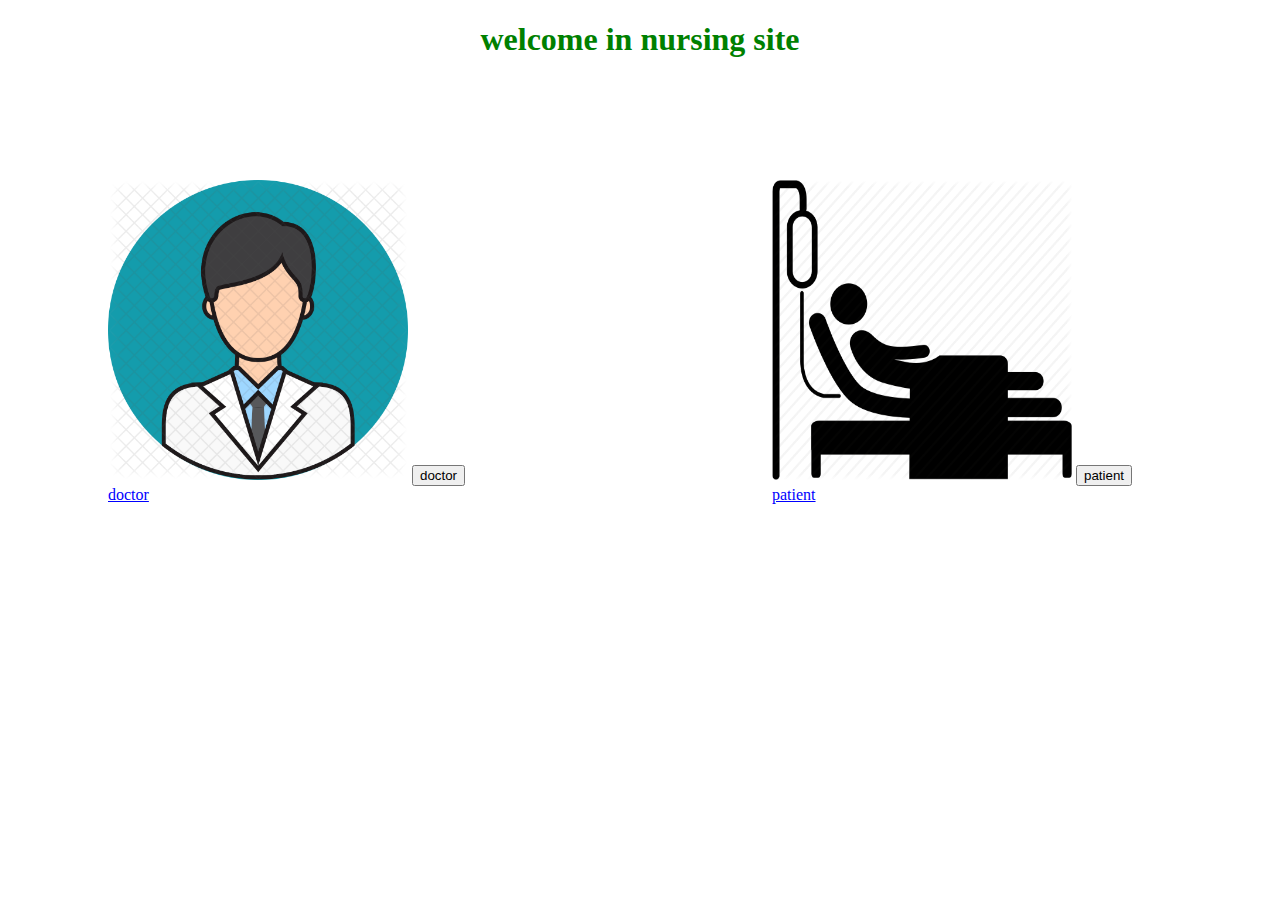
<file: index.html>
<!DOCTYPE html>
<!--
To change this license header, choose License Headers in Project Properties.
To change this template file, choose Tools | Templates
and open the template in the editor.
-->
<html>
    <head>
        <title>nursing online</title>
        <meta charset="UTF-8">
        <meta name="viewport" content="width=device-width, initial-scale=1.0">
         <link rel="stylesheet" href="index.css" type="text/css"/>
    </head>
    <body>
        
              <h1>welcome in nursing site</h1>
            <div class="doctor">
              <form action="doctor.html">
                 <img src="doctor.png" width="300" height="300" alt="doctor"/>
                 <input type="submit" value="doctor" />
                 <a href="doctor.html">doctor</a>
             </form>
            </div>
           <div class="patient">
             <form action="patient.html">
               <img src="patient.png" width="300" height="300" alt="patient"/>
               <input type="submit" value="patient" />
               <a href="patient.html">patient</a>
             </form>
      </div>
    </body>
</html>
</file>
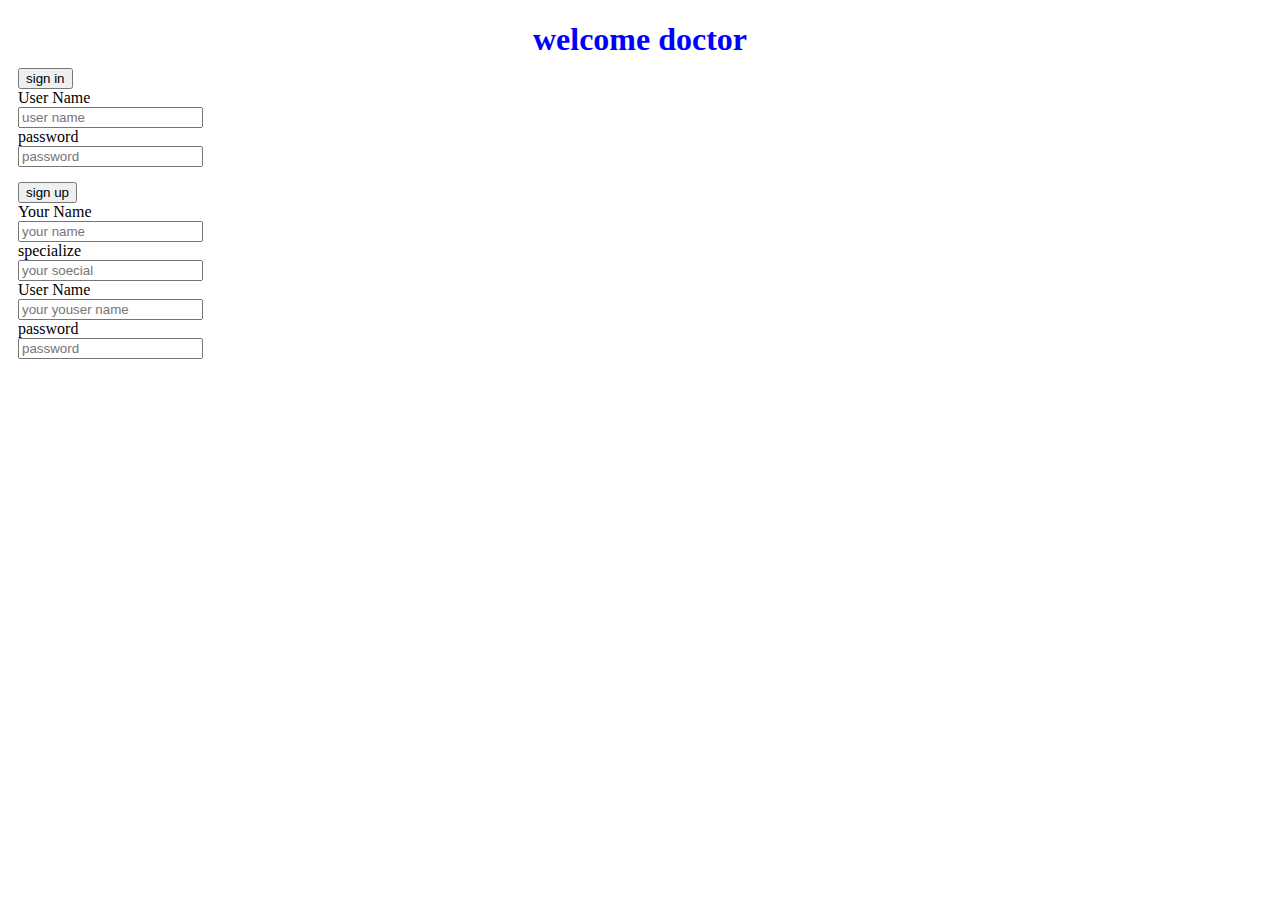
<file: doctor.html>
<!DOCTYPE html>
<!--
To change this license header, choose License Headers in Project Properties.
To change this template file, choose Tools | Templates
and open the template in the editor.
-->
<html>
    <head>
        <title>doctor page</title>
        <meta charset="UTF-8">
        <meta name="viewport" content="width=device-width, initial-scale=1.0">
        <link rel="stylesheet" href="doctor.css" type="text/css"/>
    </head>
    <body>
        <h1>welcome doctor</h1>
        <form>
          <div class = sign_in>
              <input type="submit" value="sign in" />
              <label>User Name</label>
              <input type="text" name="User Name" placeholder="user name" value="" />
              <label>password</label>
              <input type="password" name="password" placeholder="password" value="" />  
          </div>
         <div class = sign_up>
            <input type="submit" value="sign up" />
            <label>Your Name</label>
            <input type="text" name="Your Name" placeholder="your name" value="" />
              <label>specialize</label>
              <input type="text" name="Specialized in" placeholder="your soecial" value="" />
              <label>User Name</label>
              <input type="text" name="User Name" placeholder="your youser name" value="" />
              <label>password</label>
              <input type="password" name="password" placeholder="password" value="" />
         </div>
        </form>
    </body>
</html>
</file>
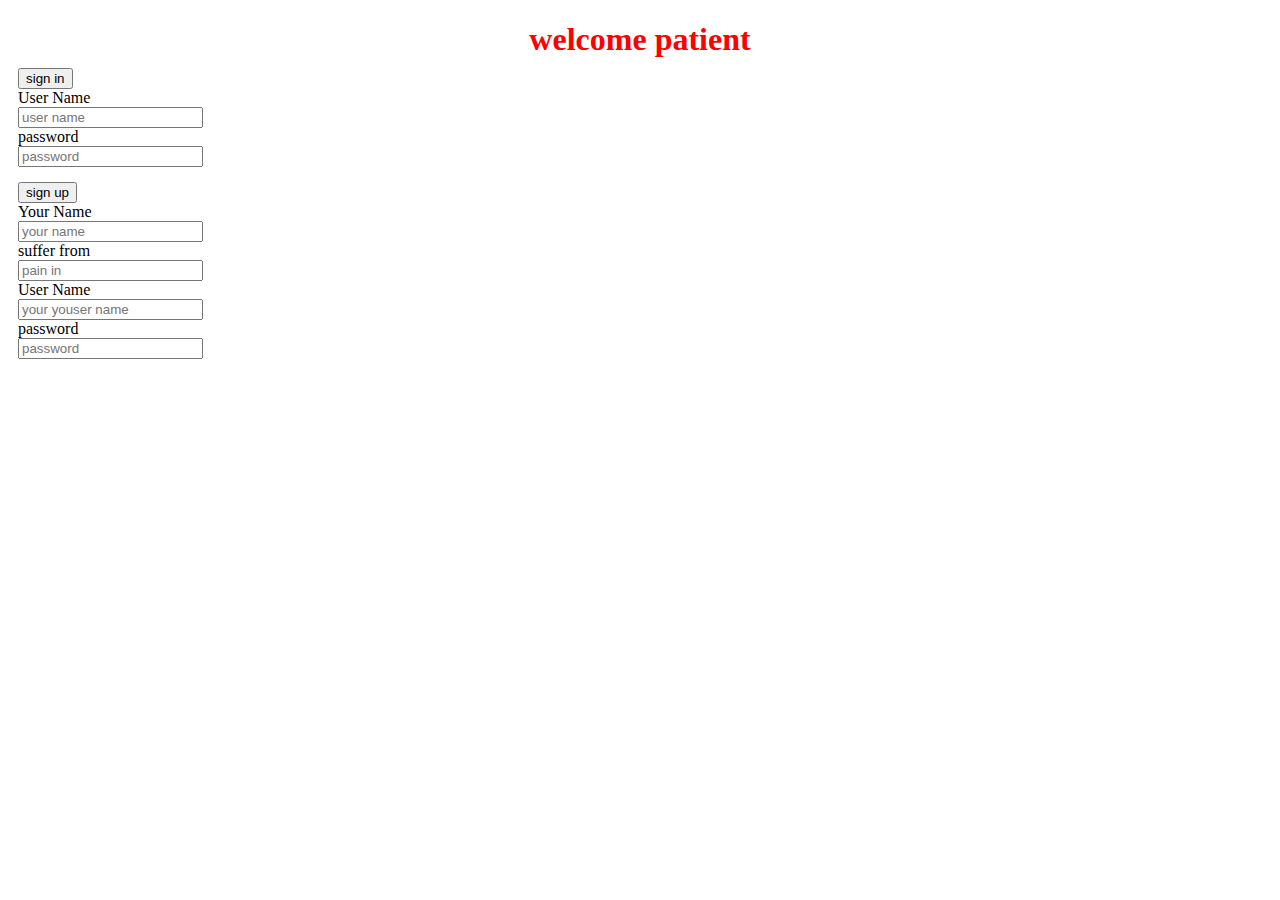
<file: patient.html>
<!DOCTYPE html>
<!--
To change this license header, choose License Headers in Project Properties.
To change this template file, choose Tools | Templates
and open the template in the editor.
-->
<html>
    <head>
        <title>doctor page</title>
        <meta charset="UTF-8">
        <meta name="viewport" content="width=device-width, initial-scale=1.0">
        <link rel="stylesheet" href="patient.css" type="text/css"/>
    </head>
    <body>
        <h1>welcome patient</h1>
        <form>
          <div class = sign_in>
              <input type="submit" value="sign in" />
              <label>User Name</label>
              <input type="text" name="User Name" placeholder="user name" value="" />
              <label>password</label>
              <input type="password" name="password" placeholder="password" value="" />  
          </div>
         <div class = sign_up>
            <input type="submit" value="sign up" />
            <label>Your Name</label>
            <input type="text" name="Your Name" placeholder="your name" value="" />
              <label>suffer from</label>
              <input type="text" name="suffer from" placeholder="pain in" value="" />
              <label>User Name</label>
              <input type="text" name="User Name" placeholder="your youser name" value="" />
              <label>password</label>
              <input type="password" name="password" placeholder="password" value="" />
         </div>
        </form>
    </body>
</html>
</file>
<file: index.css>
h1{
    color:green;
   text-align:center;
}
.doctor
{
  height:400px;
  width:400px;
  float:left;
  padding:50px;
  margin:50px
}
.patient{
 
  height:400px;
  width:400px;
  float:right;
  padding:50px;
  margin:50px
}
a{
    color:blue
 }
a:hover{
    
  color:red;  
}
</file>
<file: doctor.css>
h1{
            color:blue;
            height:20px;
            text-align:center;
        }
        .sign_in
        {
          padding:5px;
          margin:5px;
          }
        .sign_up
        {
          display:block;
          padding:5px;
          margin:5px;
        }
        input{
         display:block;    
        }
</file>
<file: patient.css>
h1{
    color:red;
    height:20px;
    text-align:center;
}
.sign_in
{
  padding:5px;
  margin:5px;
  }
.sign_up
{
  display:block;
  padding:5px;
  margin:5px;
}
input{
 display:block;    
}
</file>
